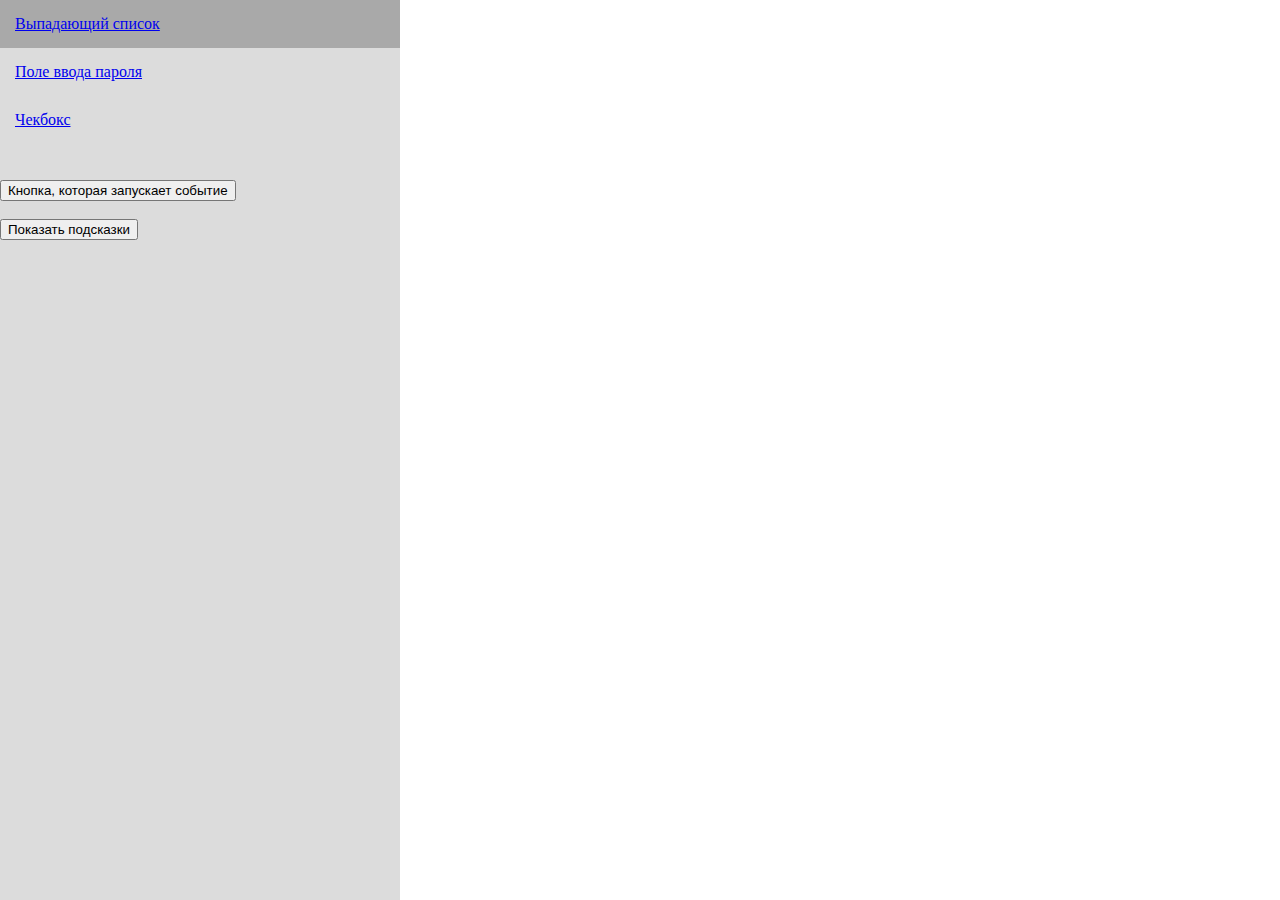
<file: index.html>
<!DOCTYPE html>
<!--
To change this license header, choose License Headers in Project Properties.
To change this template file, choose Tools | Templates
and open the template in the editor.
-->
<html ng-app="myApp">
    <head>
        <title>TODO supply a title</title>
        <meta charset="UTF-8">
        <meta name="viewport" content="width=device-width, initial-scale=1.0">
        
        <script type="text/javascript" src="./angular/angular.min.js" ></script>
        <script type="text/javascript" src="./angular/angular-route.min.js" ></script>
        
        <script type="text/javascript" src="./js/myApp.js" ></script>
        <script type="text/javascript" src="./js/dropdown.js"></script>
        <script type="text/javascript" src="./js/password.js" ></script>
        <script type="text/javascript" src="./js/checkbox.js"></script>
        <script type="text/javascript" src="./js/controllers/demoController.js" ></script>
        
        <link rel="stylesheet" type="text/css" href="./css/dropdown.css" >
        <link rel="stylesheet" type="text/css" href="./css/checkbox.css" >
        
        <link rel="stylesheet" type="text/css" href="./css/my.css" >
        <link rel="stylesheet" type="text/css" href="./css/tooltip.css" >
        <link rel="stylesheet" type="text/css" href="./css/password.css" >
        
    </head>
    <body>
        
        <div ng-controller="demoController" class="container" > 
            
            <div class="leftColumn">
                <a href="#!dropdown">Выпадающий список</a>
                <a href="#!password">Поле ввода пароля</a>
                <a href="#!checkbox">Чекбокс</a>
                <br/><br/>
                <button ng-click="runEvent()" >Кнопка, которая запускает событие</button>
                <br/><br/>
                <button ng-click="showTooltips()" >Показать подсказки</button>
            </div>
            
            <div class="rightColumn">
                <!--
                <dropdown></dropdown>

                <br/>

                <passwordinput></passwordinput>

                <br/>

                <checkbox></checkbox>
                -->
                
                <ng-view></ng-view>
                
            </div>
        </div>
        
    </body>
</html>
</file>
<file: css/dropdown.css>
.wrapper-dropdown {
    width: 420px;

    border: 1px solid grey;
    cursor: pointer;
    position: relative;
}

span.current {
    display: block;
    padding: 5px 10px;
}

.wrapper-dropdown .dropdown {
    position: absolute;
    margin:0;
    list-style: none;
    top: 100%;
    left: 0;
    padding: 0;
    border: 1px solid gray;
    
    background: white;
    z-index: 100;
}

/*.wrapper-dropdown:after { */
span.current:after {
    content: "";
    width: 0;
    height: 0;
    position: absolute;
    right: 16px;
    top: 50%;
    margin-top: -3px;
    border-width: 6px 6px 0 6px;
    border-style: solid;
    border-color: grey transparent;
}

.dropdown-hide {
    opacity: 0;
}

.dropdown-show {
    opacity: 1;
}

.dropdown {
    transition: 0.3s;
}

.wrapper-dropdown {
    margin-left: 32px;
}

.wrapper-dropdown .dropdown li {
    width: 400px;
    padding: 5px 10px;
    border: 1px white solid;
}

.wrapper-dropdown .dropdown li.active {
    background-color: gainsboro;
    border-color: gainsboro;
}

.wrapper-dropdown .dropdown li:hover {
    border-color: gray;
}

.dropdownIcon {
    width: 30px;
    height: 30px;
    background: url(../img/Hamburger_icon.svg.png) no-repeat;
    float: left;
}
</file>
<file: css/checkbox.css>
/*
To change this license header, choose License Headers in Project Properties.
To change this template file, choose Tools | Templates
and open the template in the editor.
*/
/* 
    Created on : Apr 26, 2018, 12:22:13 PM
    Author     : BIF_User2
*/

.checkboxContainer {
    position: relative;
}

.toggle {
    position: absolute;
    margin-left: -9999px;
    visibility: hidden;
}

input.toggle + label {
    padding: 2px;
    width: 40px;
    height: 20px;
    
    background-color: #dddddd;
    border-radius: 60px;
    
    display: block;
    position: relative;
    cursor: pointer;
    outline: none;
    user-select: none;
    transition: background 0.4s;
    
    float: left;
    margin-right: 10px;
}

input.toggle + label:after {
    width: 22px;
    background-color: #fff;
    border-radius: 100%;
    box-shadow: 0 2px 5px rgba(0, 0, 0, 0.3);
    transition: margin 0.4s;
    
    display: block;
    position: absolute;
    top: 1px;
    left: 1px;
    bottom: 1px;
    content: "";
}

input.toggle:checked + label {
    background-color: #8ce196;
}

input.toggle:checked + label:after {
    margin-left: 20px;
}

.checkboxContainer .tooltip {
    top: 180%;
    left: 0;
}
</file>
<file: css/my.css>
body {
    height: 100vh;
    margin: 0;
}

.container {
    height: 100%;
}

.leftColumn {
   width: 400px;
   height: 100%;
   background: gainsboro;
   float: left; 
}

.leftColumn a {
    display: block;
    padding: 15px;
}

.leftColumn a:hover {
    background: darkgrey;
}

.rightColumn {
   margin-left: 400px; 
   padding: 30px;
}
</file>
<file: css/tooltip.css>
.tooltip-show {
    opacity: 1;
}

.tooltip-hide {
    opacity: 0;
}

.tooltip {
    width: 120px;
    background-color: #555;
    color: #fff;
    text-align: center;
    border-radius: 6px;
    padding: 5px 0;
    position: absolute;
    z-index: 1;
    top: 125%;
    transition: 0.5s;
}

.tooltip::before {
    content: "";
    position: absolute;
    bottom: 100%;
    left: 50%;
    margin-left: -5px;
    border-width: 5px;
    border-style: solid;
    border-color: transparent transparent #555 transparent;
}
</file>
<file: css/password.css>
.passwordContainer {
    position: relative;
}

.passwordContainer input {
    padding: 5px;
    position: relative;
    top: -8px;
}

.showPasswordButton {
    background: url(../img/Messaging-Invisible-icon.png) no-repeat 2px;
    width: 30px;
    height: 30px;
    border: 1px solid darkgray;
    border-radius: 3px;
    outline: none;
    position: relative;
    cursor: pointer;
}

.showPasswordButton:active {
    border-style: inset;
}

.passwordIcon {
    width: 30px;
    height: 30px;
    background: url(../img/img_409318.png) no-repeat;
    float: left;
}

.passwordContainer .tooltip {
    top: 100%;
    left: 30px;
}
</file>
